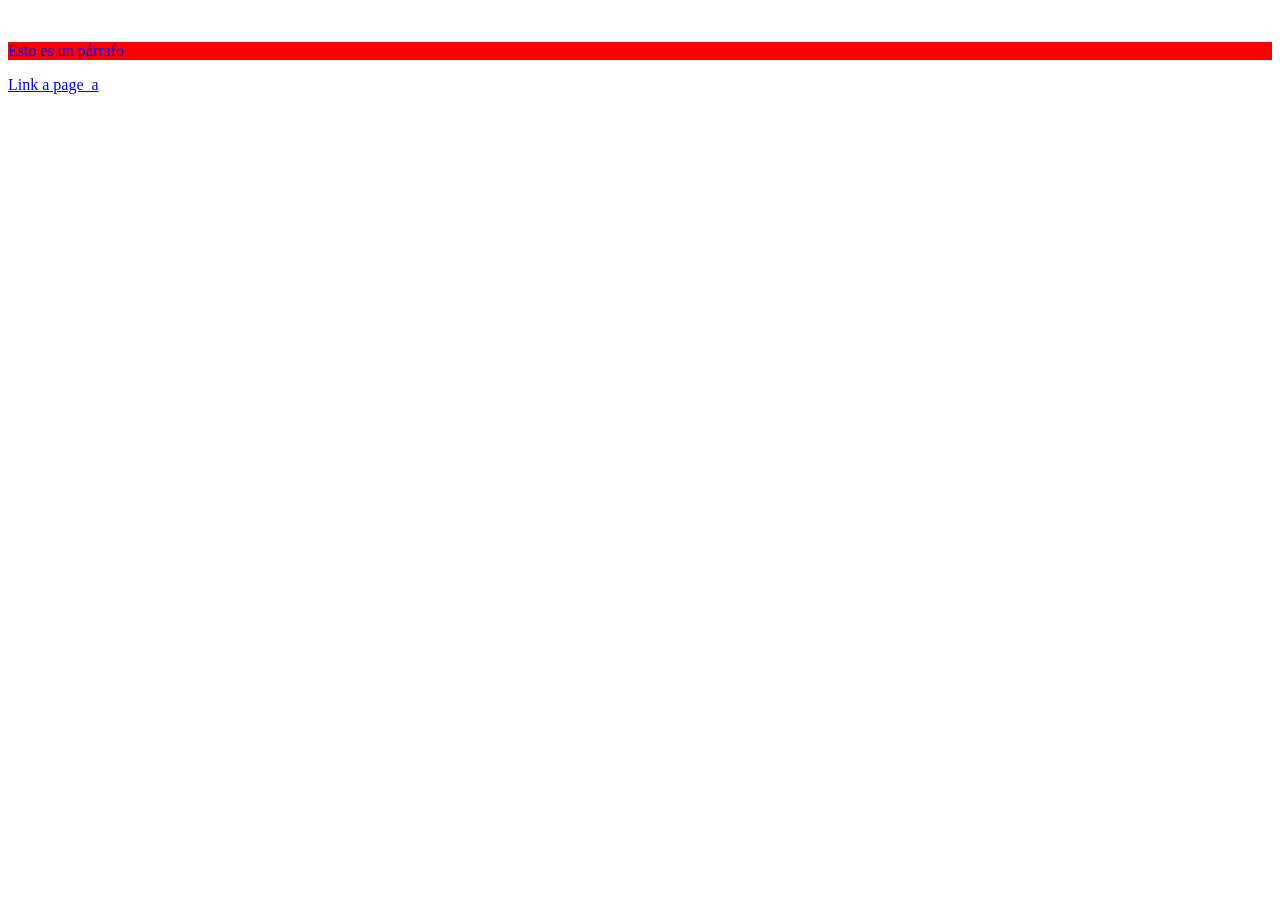
<file: index.html>
<!DOCTYPE html>
<html>
    <head>
        <meta charset="utf-8">
        <link rel="stylesheet" href="style.css">
        <title>TEST</title>
    </head>
    <body>
    </body>
    <p>Esto es un párrafo</p>
    <a href="page_a.html">Link a page_a</a>
</html>
</file>
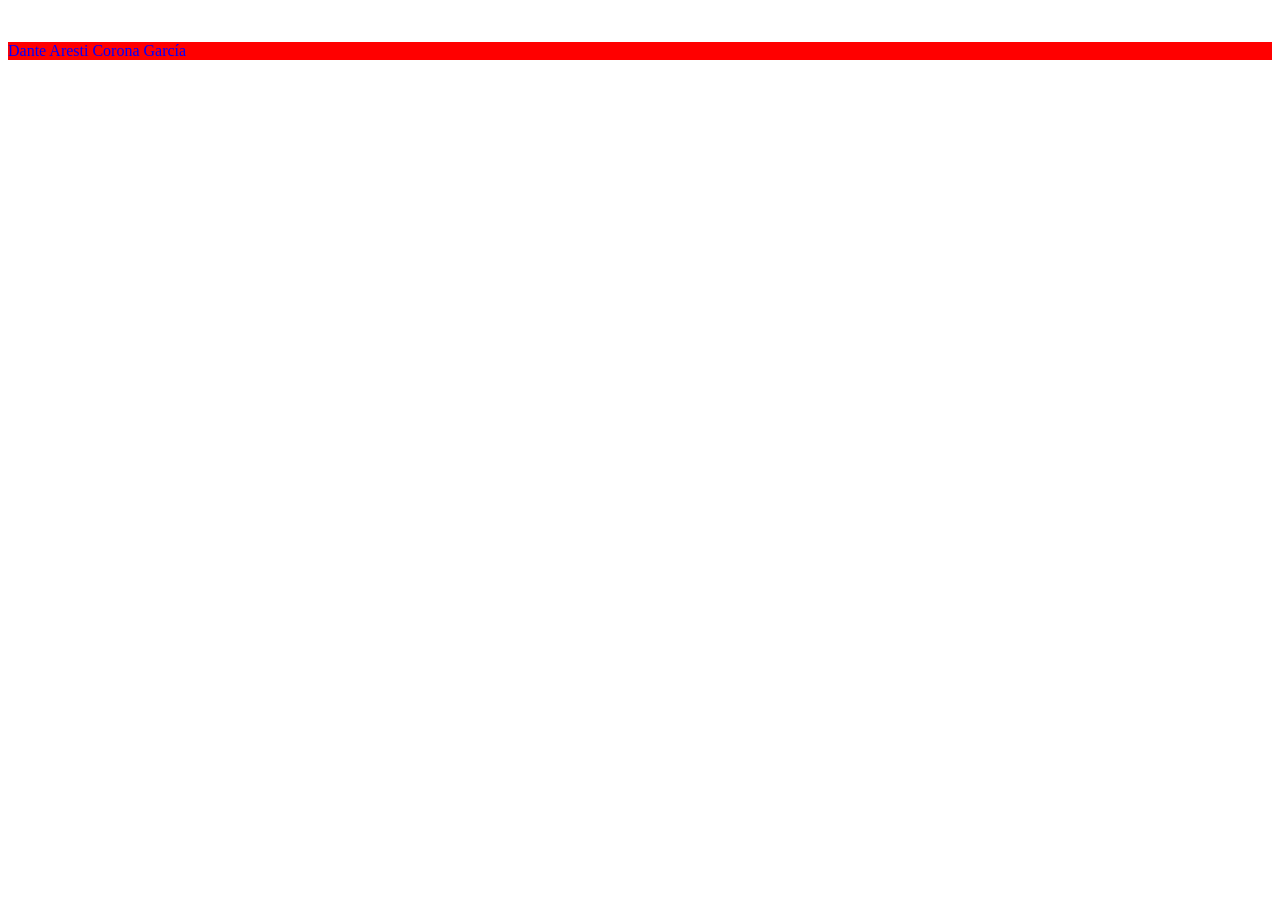
<file: dante.html>
<!DOCTYPE html>
<html>
    <head>
        <meta charset="utf-8">
        <link rel="stylesheet" href="styleSergio.css">
        <title>TEST</title>
    </head>
    <body>
    </body>
    <p>Dante Aresti Corona García</p>
</html>
</file>
<file: style.css>
p {
    color:blue;
    background:red;
}
</file>
<file: styleSergio.css>
p {
    color:blue;
    background:red;
}
</file>
